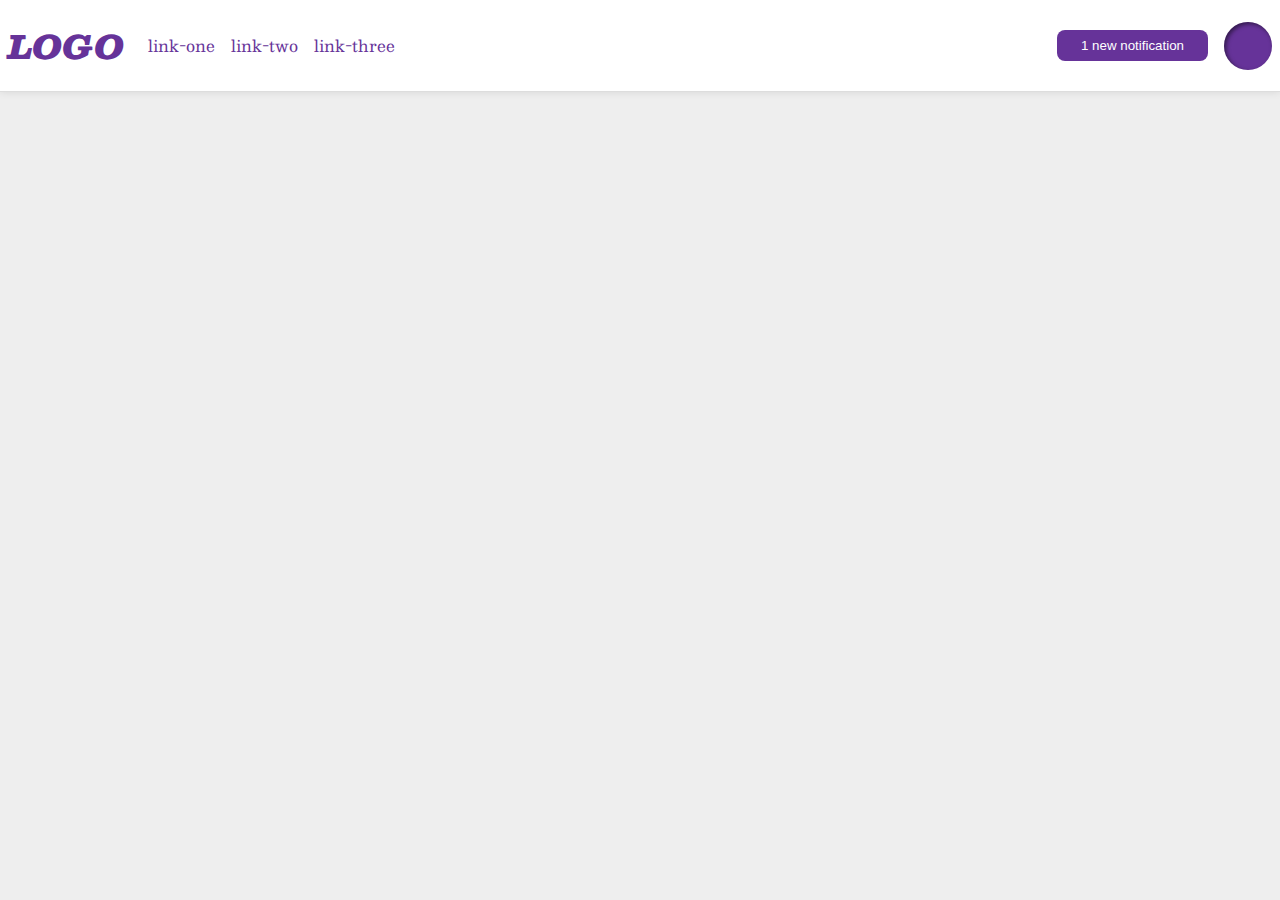
<file: flex/03-flex-header-2/index.html>
<!DOCTYPE html>
<html lang="en">
  <head>
    <meta charset="UTF-8">
    <meta http-equiv="X-UA-Compatible" content="IE=edge">
    <meta name="viewport" content="width=device-width, initial-scale=1.0">
    <title>Flex Header 2</title>
    <link rel="stylesheet" href="style.css">
  </head>
  <body>
    <div class="header">
      <div class="left">
        <div class="logo">
          LOGO
        </div>
        <ul class="links">
          <li><a href="https://google.com">link-one</a></li>
          <li><a href="https://google.com">link-two</a></li>
          <li><a href="https://google.com">link-three</a></li>
        </ul>
      </div>
      <div class="right">
        <button class="notifications">
          1 new notification
        </button>
        <div class="profile-image"></div>
      </div>
    </div>
  </body>
</html>
</file>
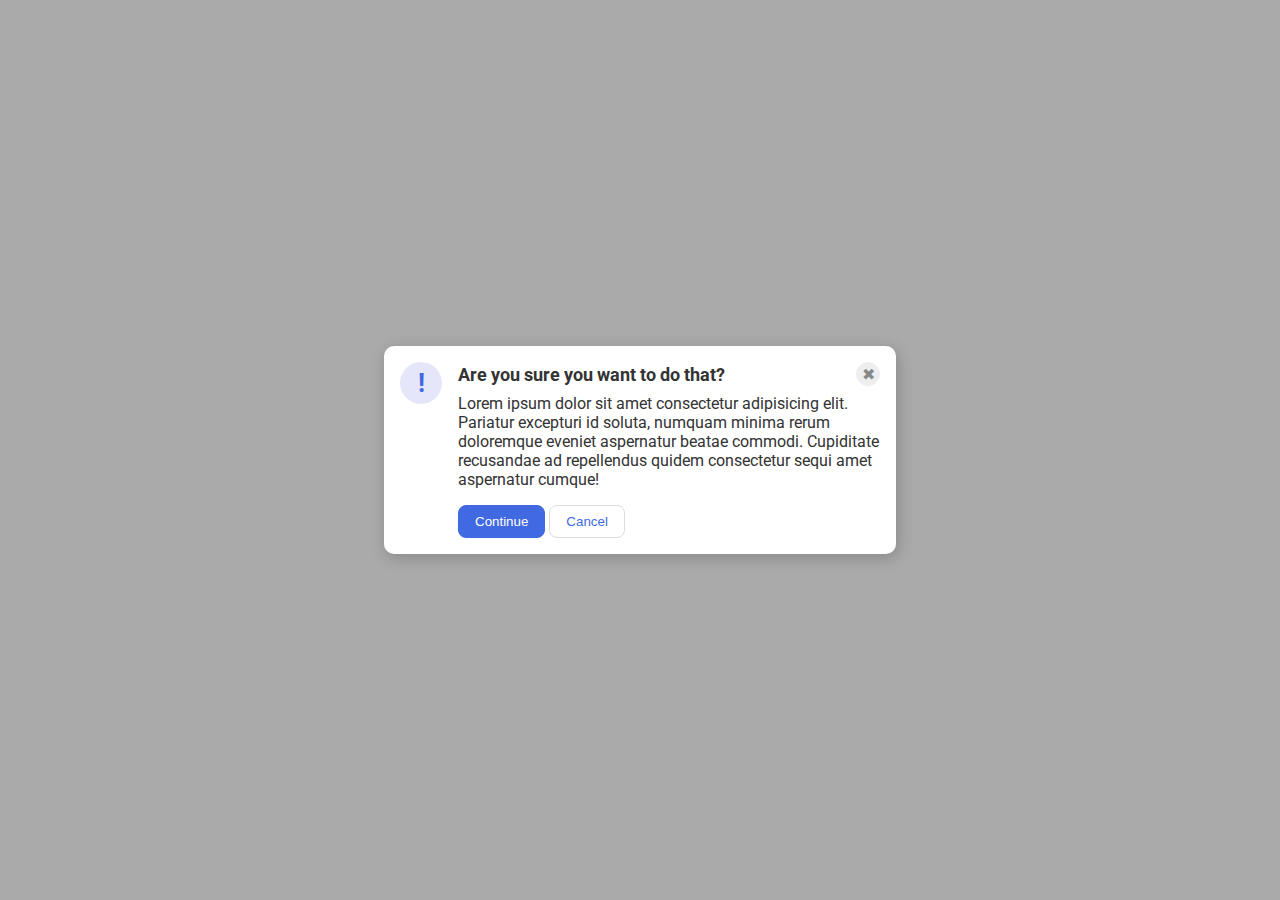
<file: flex/05-flex-modal/index.html>
<!DOCTYPE html>
<html lang="en">
  <head>
    <meta charset="UTF-8">
    <meta http-equiv="X-UA-Compatible" content="IE=edge">
    <meta name="viewport" content="width=device-width, initial-scale=1.0">
    <link rel="stylesheet" href="style.css">
    <title>Modal</title>
  </head>
  <body>
    <div class="modal">
      <div class="icon">!</div>
      <div class="container">
        <div class="header">Are you sure you want to do that?
          <button class="close-button">✖</button>
        </div>
        <div class="text">Lorem ipsum dolor sit amet consectetur adipisicing elit. Pariatur excepturi id soluta, numquam minima rerum doloremque eveniet aspernatur beatae commodi. Cupiditate recusandae ad repellendus quidem consectetur sequi amet aspernatur cumque!</div>
        <button class="continue">Continue</button>
        <button class="cancel">Cancel</button>
      </div>
    </div>
  </body>
</html>
</file>
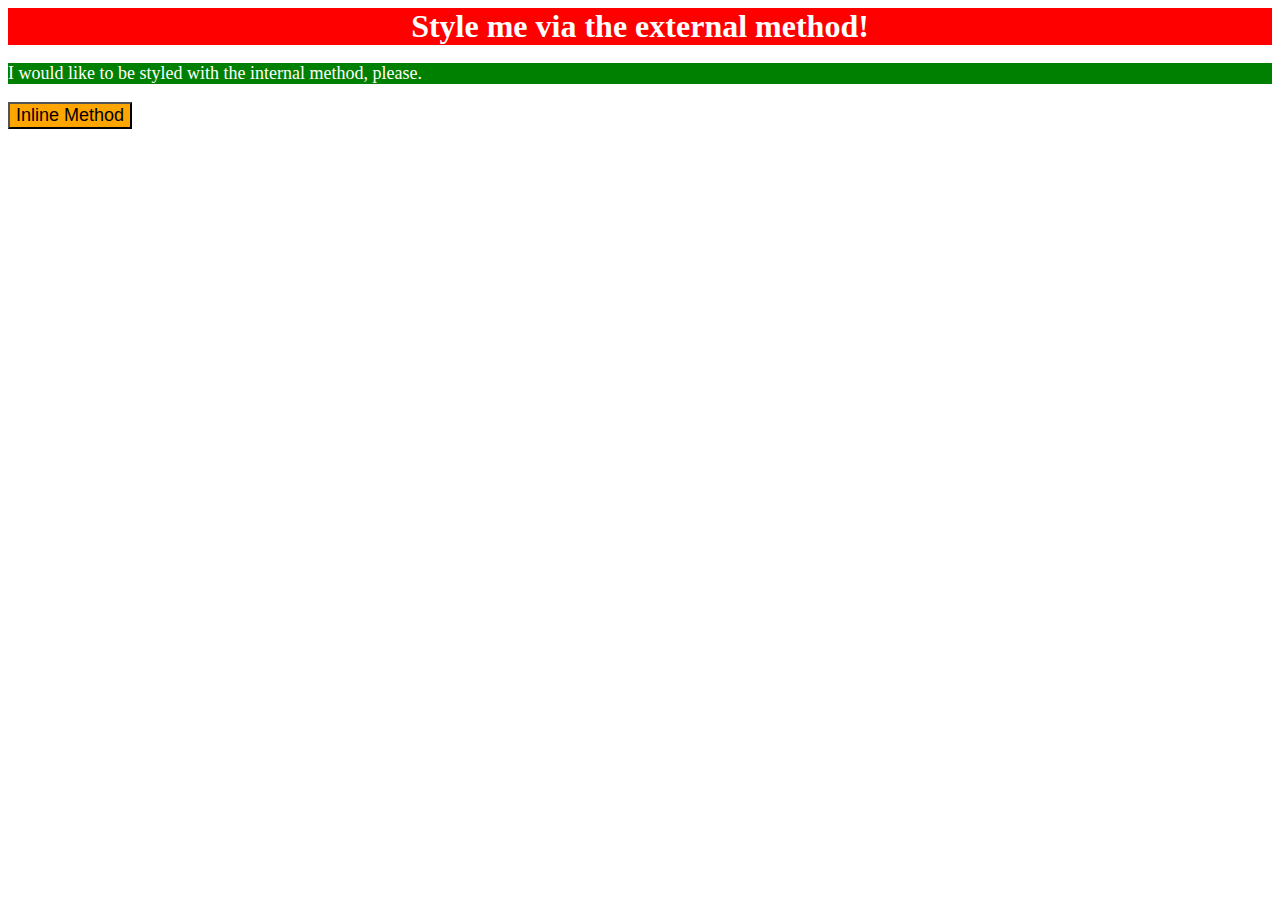
<file: foundations/01-css-methods/index.html>
<!DOCTYPE html>
<html lang="en">
  <head>
    <meta charset="UTF-8">
    <meta http-equiv="X-UA-Compatible" content="IE=edge">
    <meta name="viewport" content="width=device-width, initial-scale=1.0">
    <link rel="stylesheet" href="solution.css">
    <title>Methods for Adding CSS</title>
    <style>
      p{
        background-color: green;
        color: white;
        font-size: 18px;
      }
    </style>
  </head>
  <body>
    <div class="external">Style me via the external method!</div>
    <p>I would like to be styled with the internal method, please.</p>
    <button style="background-color: orange; font-size: 18px;">Inline Method</button>
  </body>
</html>
</file>
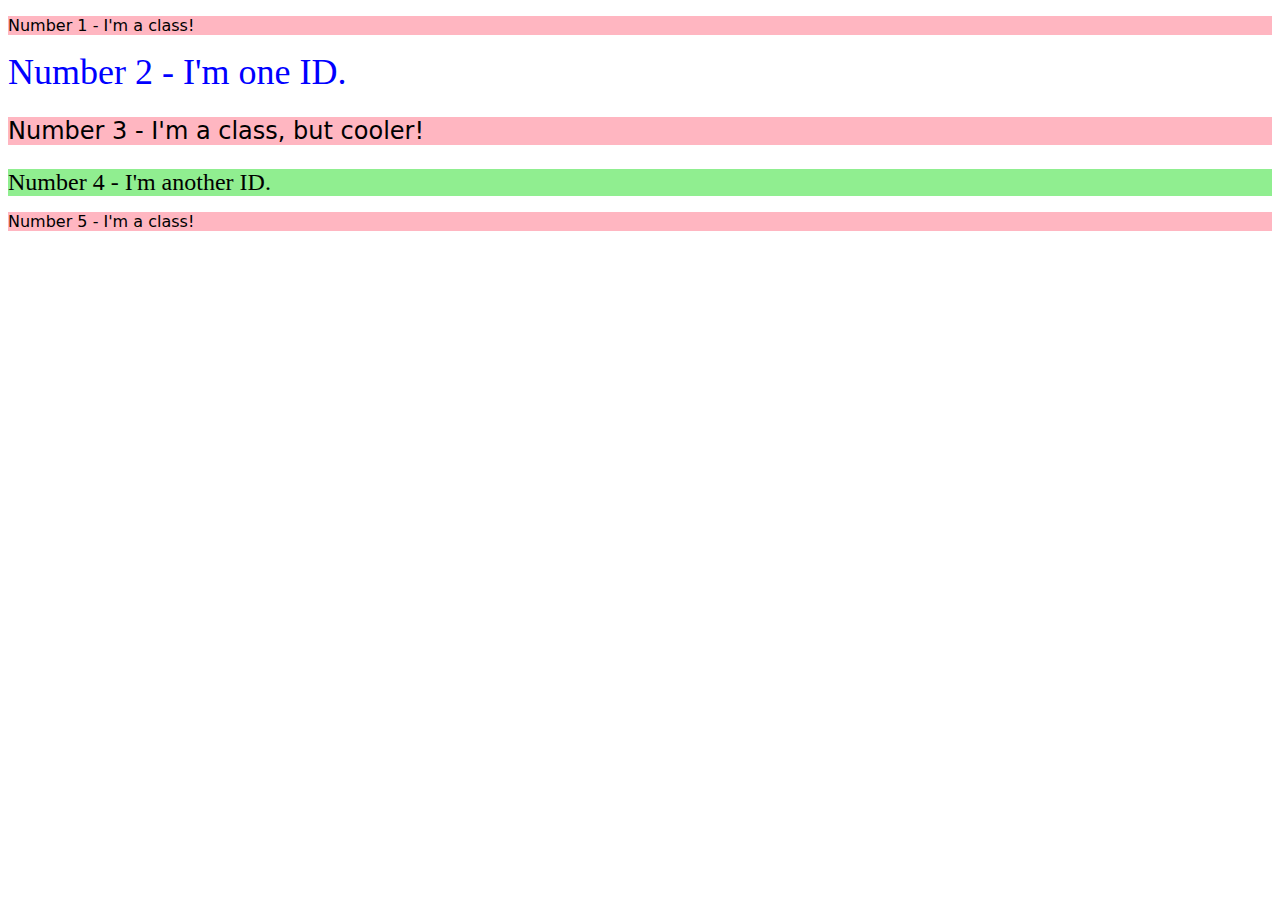
<file: foundations/02-class-id-selectors/index.html>
<!DOCTYPE html>
<html lang="en">
  <head>
    <meta charset="UTF-8">
    <meta http-equiv="X-UA-Compatible" content="IE=edge">
    <meta name="viewport" content="width=device-width, initial-scale=1.0">
    <title>Class and ID Selectors</title>
    <link rel="stylesheet" href="style.css">
  </head>
  <body>
    <p class="odd">Number 1 - I'm a class!</p>
    <div id="second">Number 2 - I'm one ID.</div>
    <p class="odd cooler">Number 3 - I'm a class, but cooler!</p>
    <div id="fourth" class="cooler">Number 4 - I'm another ID.</div>
    <p class="odd">Number 5 - I'm a class!</p>
  </body>
</html>
</file>
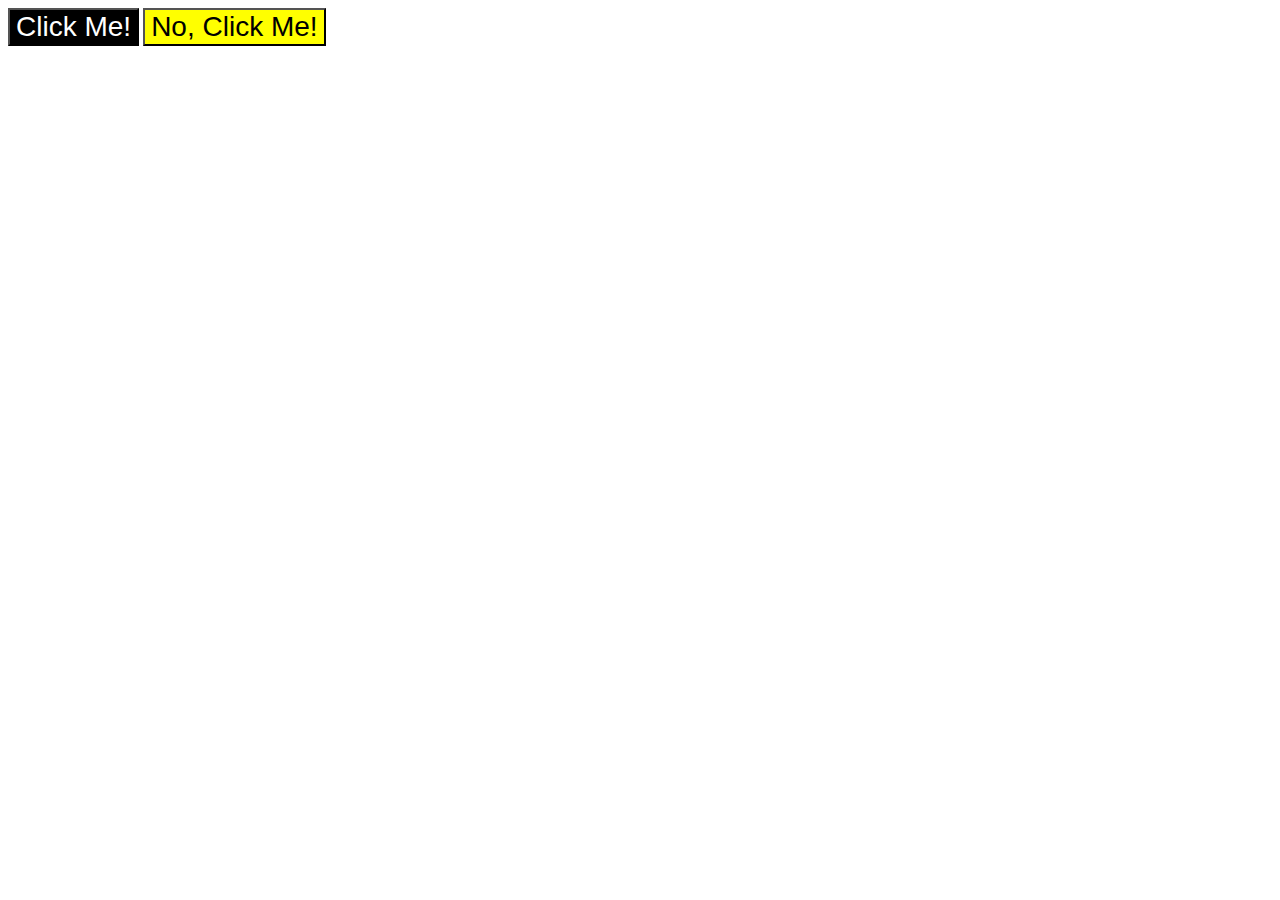
<file: foundations/03-grouping-selectors/index.html>
<!DOCTYPE html>
<html lang="en">
  <head>
    <meta charset="UTF-8">
    <meta http-equiv="X-UA-Compatible" content="IE=edge">
    <meta name="viewport" content="width=device-width, initial-scale=1.0">
    <title>Grouping Selectors</title>
    <link rel="stylesheet" href="style.css">
  </head>
  <body>
    <button class="first">Click Me!</button>
    <button class="second">No, Click Me!</button>
  </body>
</html>
</file>
<file: flex/03-flex-header-2/style.css>
/* this is some magical font-importing.  
you'll learn about it later. */
@import url('https://fonts.googleapis.com/css2?family=Besley:ital,wght@0,400;1,900&display=swap');

body {
  margin: 0;
  background: #eee;
  font-family: Besley, serif;
}

.header {
  background: white;
  border-bottom: 1px solid #ddd;
  box-shadow: 0 0 8px rgba(0,0,0,.1);
  display: flex;
  padding: 8px;
  justify-content: space-between;
}

.profile-image {
  background: rebeccapurple;
  box-shadow: inset 2px 2px 4px rgba(0,0,0,.5);
  border-radius: 50%;
  width: 48px;
  height: 48px;
}

.logo {
  color: rebeccapurple;
  font-size: 32px;
  font-weight: 900;
  font-style: italic;
}

.left, .right{
  display: flex;
  gap: 16px;
  align-items: center;
}

button {
  border: none;
  border-radius: 8px;
  background: rebeccapurple;
  color: white;
  padding: 8px 24px;
}

a {
  /* this removes the line under our links */
  text-decoration: none;
  color: rebeccapurple;
}

ul {
  list-style-type: none;
  display: flex;
  padding: 8px;
  gap: 16px;
}
</file>
<file: flex/05-flex-modal/style.css>
@import url('https://fonts.googleapis.com/css2?family=Roboto:wght@400;700&display=swap');

html, body {
  height: 100%;
}

body {
  font-family: Roboto, sans-serif;
  margin: 0;
  background: #aaa;
  color: #333;
  /* I'll give you this one for free lol */
  display: flex;
  align-items: center;
  justify-content: center;
}

.modal {
  background: white;
  width: 480px;
  border-radius: 10px;
  box-shadow: 2px 4px 16px rgba(0,0,0,.2);
  display: flex;
  gap: 16px;
  padding: 16px;
}

.header {
  display: flex;
  align-items: center;
  justify-content: space-between;
  font-size: 18px;
  font-weight: 700;
  margin-bottom: 8px;
}

.text {
  margin-bottom: 16px;
}

.icon {
  color: royalblue;
  font-size: 26px;
  font-weight: 700;
  background: lavender;
  width: 42px;
  height: 42px;
  border-radius: 50%;
  display: flex;
  align-items: center;
  justify-content: center;
  flex-shrink: 0;
}

.close-button {
  background: #eee;
  border-radius: 50%;
  color: #888;
  font-weight: 400;
  font-size: 16px;
  height: 24px;
  width: 24px;
  display: flex;
  align-items: center;
  justify-content: center;
  border: 1px solid #eee;
  padding: 0;
}

button {
  cursor: pointer;
  padding: 8px 16px;
  border-radius: 8px;
}

button.continue {
  background: royalblue;
  border: 1px solid royalblue;
  color: white;
}

button.cancel {
  background: white;
  border: 1px solid #ddd;
  color: royalblue;
}
</file>
<file: foundations/01-css-methods/solution.css>
.external {
    background-color: red;
    text-align: center;
    color: white;
    font-size: 32px;
    font-weight: bold;
}
</file>
<file: foundations/02-class-id-selectors/style.css>
.odd{
    background-color: lightpink;
    font-family: Verdana, "DejaVu Sans", sans-serif;
}

#second{
    color: blue;
    font-size: 36px;
}

#fourth{
    background-color: lightgreen;
}

.cooler {
    font-size: 24px;
}
</file>
<file: foundations/03-grouping-selectors/style.css>
.first, .second {
    font-family: Helvetica, "Times New Roman", sans-serif;
    font-size: 28px;
}

.first {
    color: white;
    background-color: black;
}

.second {
    background-color: yellow;
}
</file>
